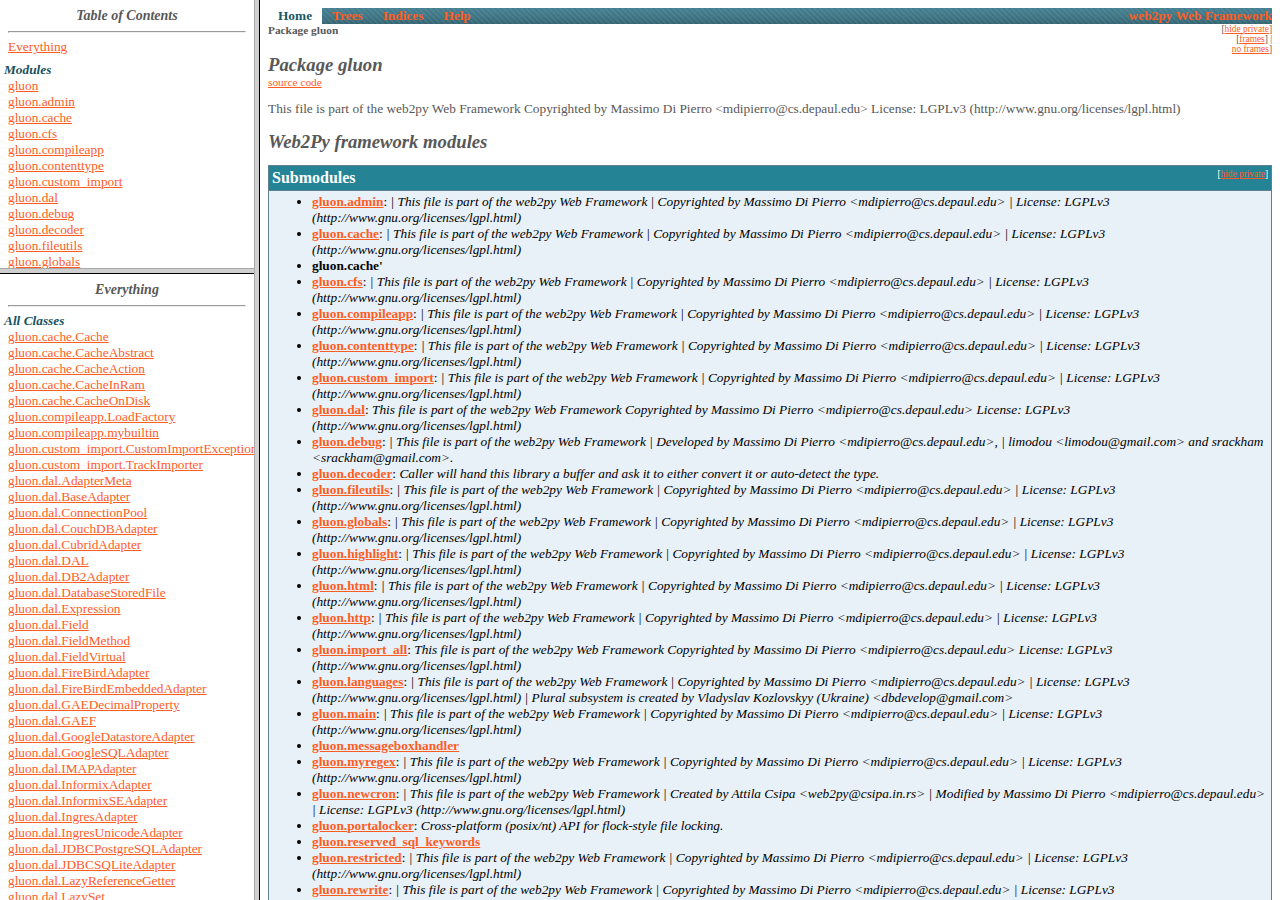
<file: applications/examples/static/epydoc/index.html>
<?xml version="1.0" encoding="iso-8859-1"?>
<!DOCTYPE html PUBLIC "-//W3C//DTD XHTML 1.0 Frameset//EN"
          "DTD/xhtml1-frameset.dtd">
<html xmlns="http://www.w3.org/1999/xhtml" xml:lang="en" lang="en">
<head>
  <title> web2py Web Framework </title>
</head>
<frameset cols="20%,80%">
  <frameset rows="30%,70%">
    <frame src="toc.html" name="moduleListFrame"
           id="moduleListFrame" />
    <frame src="toc-everything.html" name="moduleFrame"
           id="moduleFrame" />
  </frameset>
  <frame src="gluon-module.html" name="mainFrame" id="mainFrame" />
</frameset>
</html>
</file>
